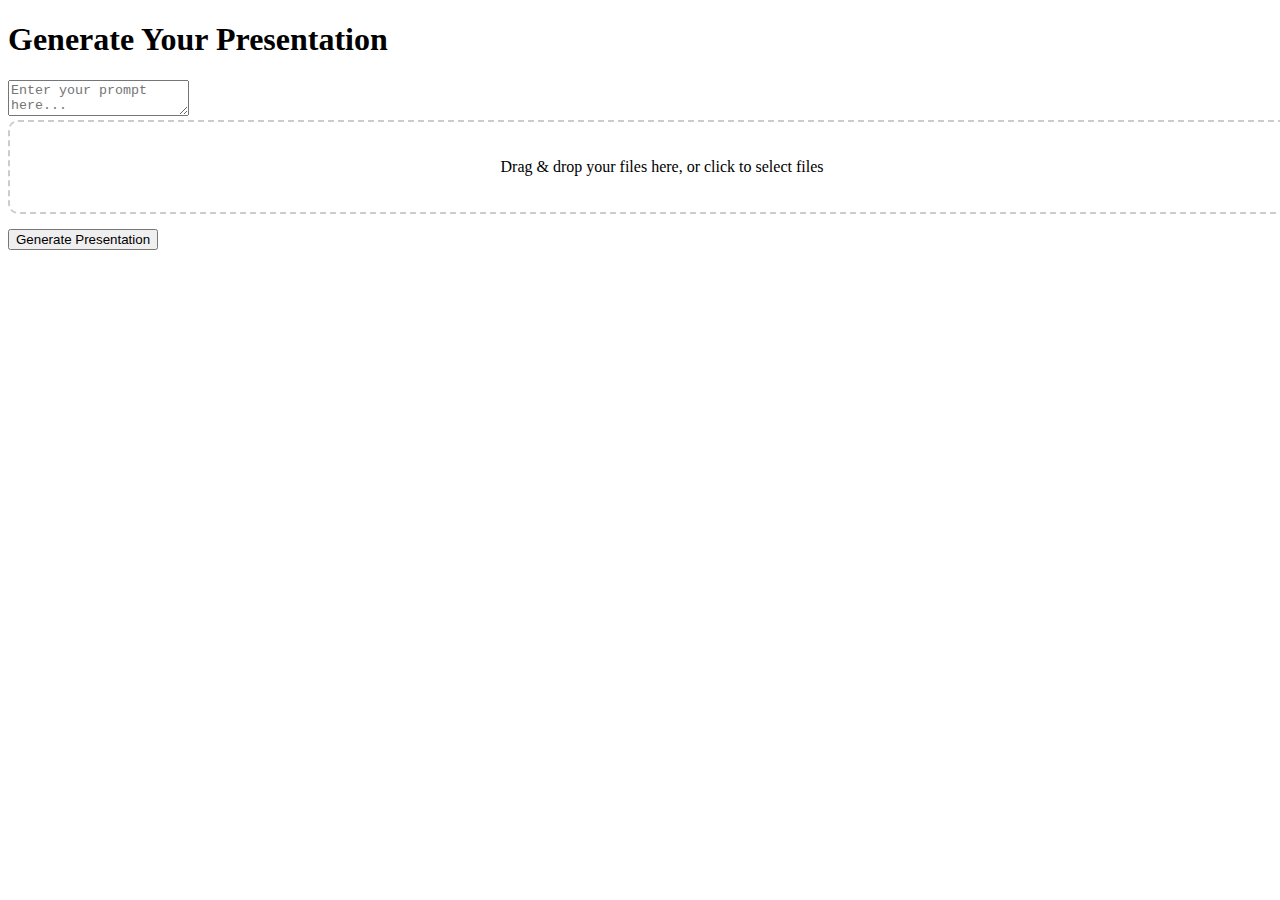
<file: app/templates/index.html>
<!DOCTYPE html>
<html>
<head>
    <title>Presentation Generator</title>
    <style>
        #drop-area {
            border: 2px dashed #ccc;
            border-radius: 10px;
            width: 100%;
            padding: 20px;
            text-align: center;
            margin-bottom: 15px;
        }

        #drop-area.highlight {
            border-color: #4285f4;
        }

        #file-upload {
            display: none;
        }

        #file-list {
            margin-top: 10px;
            text-align: left;
        }
    </style>
</head>
<body>
    <h1>Generate Your Presentation</h1>
    <form id="presentation-form">
        <textarea id="prompt" name="prompt" placeholder="Enter your prompt here..." required></textarea>
        <div id="drop-area">
            <p>Drag & drop your files here, or click to select files</p>
            <input type="file" id="file-upload" name="files" multiple required>
            <div id="file-list"></div>
        </div>
        <button type="button" onclick="submitData()">Generate Presentation</button>
    </form>

    <div id="result"></div>

    <script>
        const dropArea = document.getElementById('drop-area');
        const fileInput = document.getElementById('file-upload');
        const fileList = document.getElementById('file-list');

        function preventDefaults(e) {
            e.preventDefault();
            e.stopPropagation();
        }

        function highlight() {
            dropArea.classList.add('highlight');
        }

        function unhighlight() {
            dropArea.classList.remove('highlight');
        }

        function handleDrop(e) {
            const dt = e.dataTransfer;
            const files = dt.files;
            updateFileList(files);
            fileInput.files = files; // Update file input with dropped files
        }

        function updateFileList(files) {
            fileList.innerHTML = '';
            for (let i = 0; i < files.length; i++) {
                const listItem = document.createElement('div');
                listItem.textContent = files[i].name;
                fileList.appendChild(listItem);
            }
        }

        dropArea.addEventListener('dragenter', preventDefaults, false);
        dropArea.addEventListener('dragleave', preventDefaults, false);
        dropArea.addEventListener('dragover', preventDefaults, false);
        dropArea.addEventListener('drop', preventDefaults, false);

        dropArea.addEventListener('dragenter', highlight, false);
        dropArea.addEventListener('dragover', highlight, false);
        dropArea.addEventListener('dragleave', unhighlight, false);
        dropArea.addEventListener('drop', unhighlight, false);

        dropArea.addEventListener('drop', handleDrop, false);

        dropArea.addEventListener('click', () => fileInput.click());

        function handleFiles() {
            const files = fileInput.files;
            updateFileList(files);
        }

        fileInput.addEventListener('change', handleFiles);

        function submitData() {
            const form = document.getElementById('presentation-form');
            const formData = new FormData(form);

            fetch('/', {
                method: 'POST',
                body: formData
            })
            .then(response => response.json())
            .then(data => {
                const resultDiv = document.getElementById('result');
                resultDiv.innerHTML = '<pre>' + JSON.stringify(data, null, 2) + '</pre>';
            })
            .catch(error => {
                console.error('Error:', error);
                alert('An error occurred while generating the presentation.');
            });
        }
    </script>
</body>
</html>
</file>
